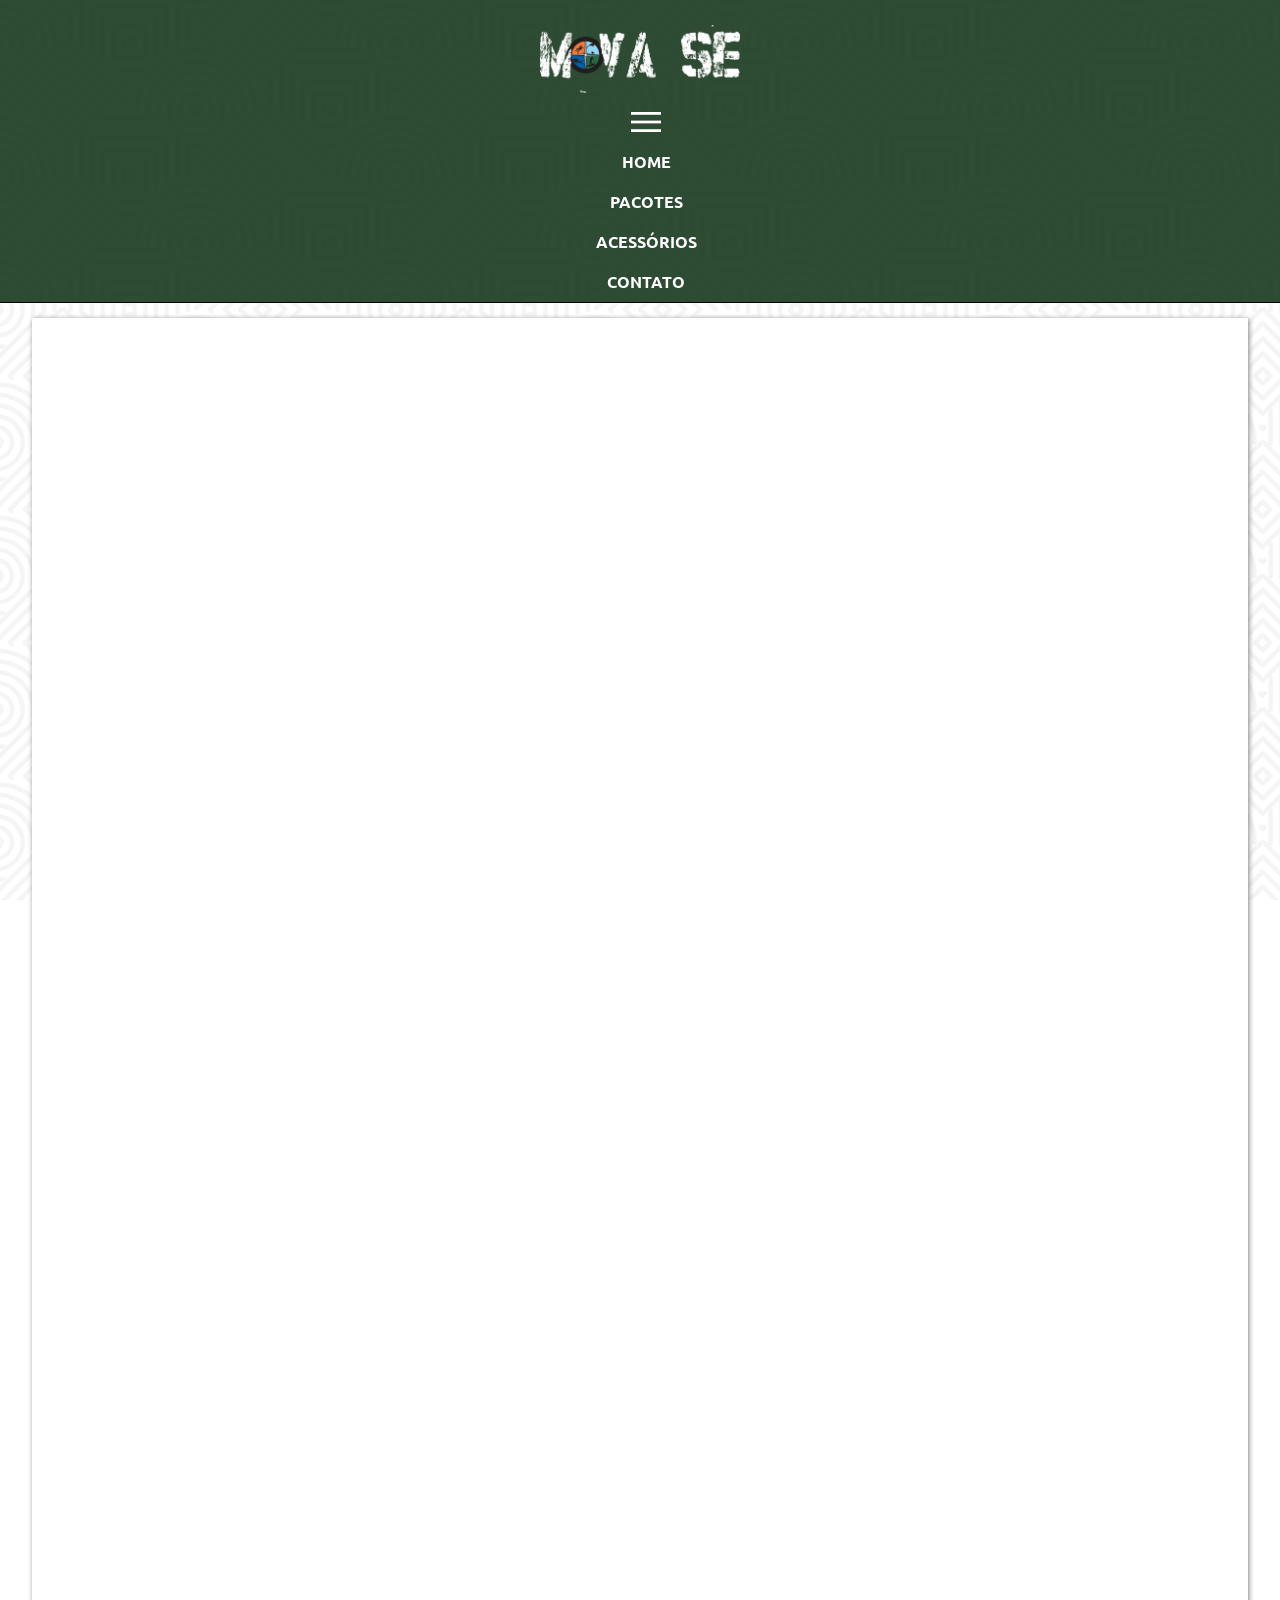
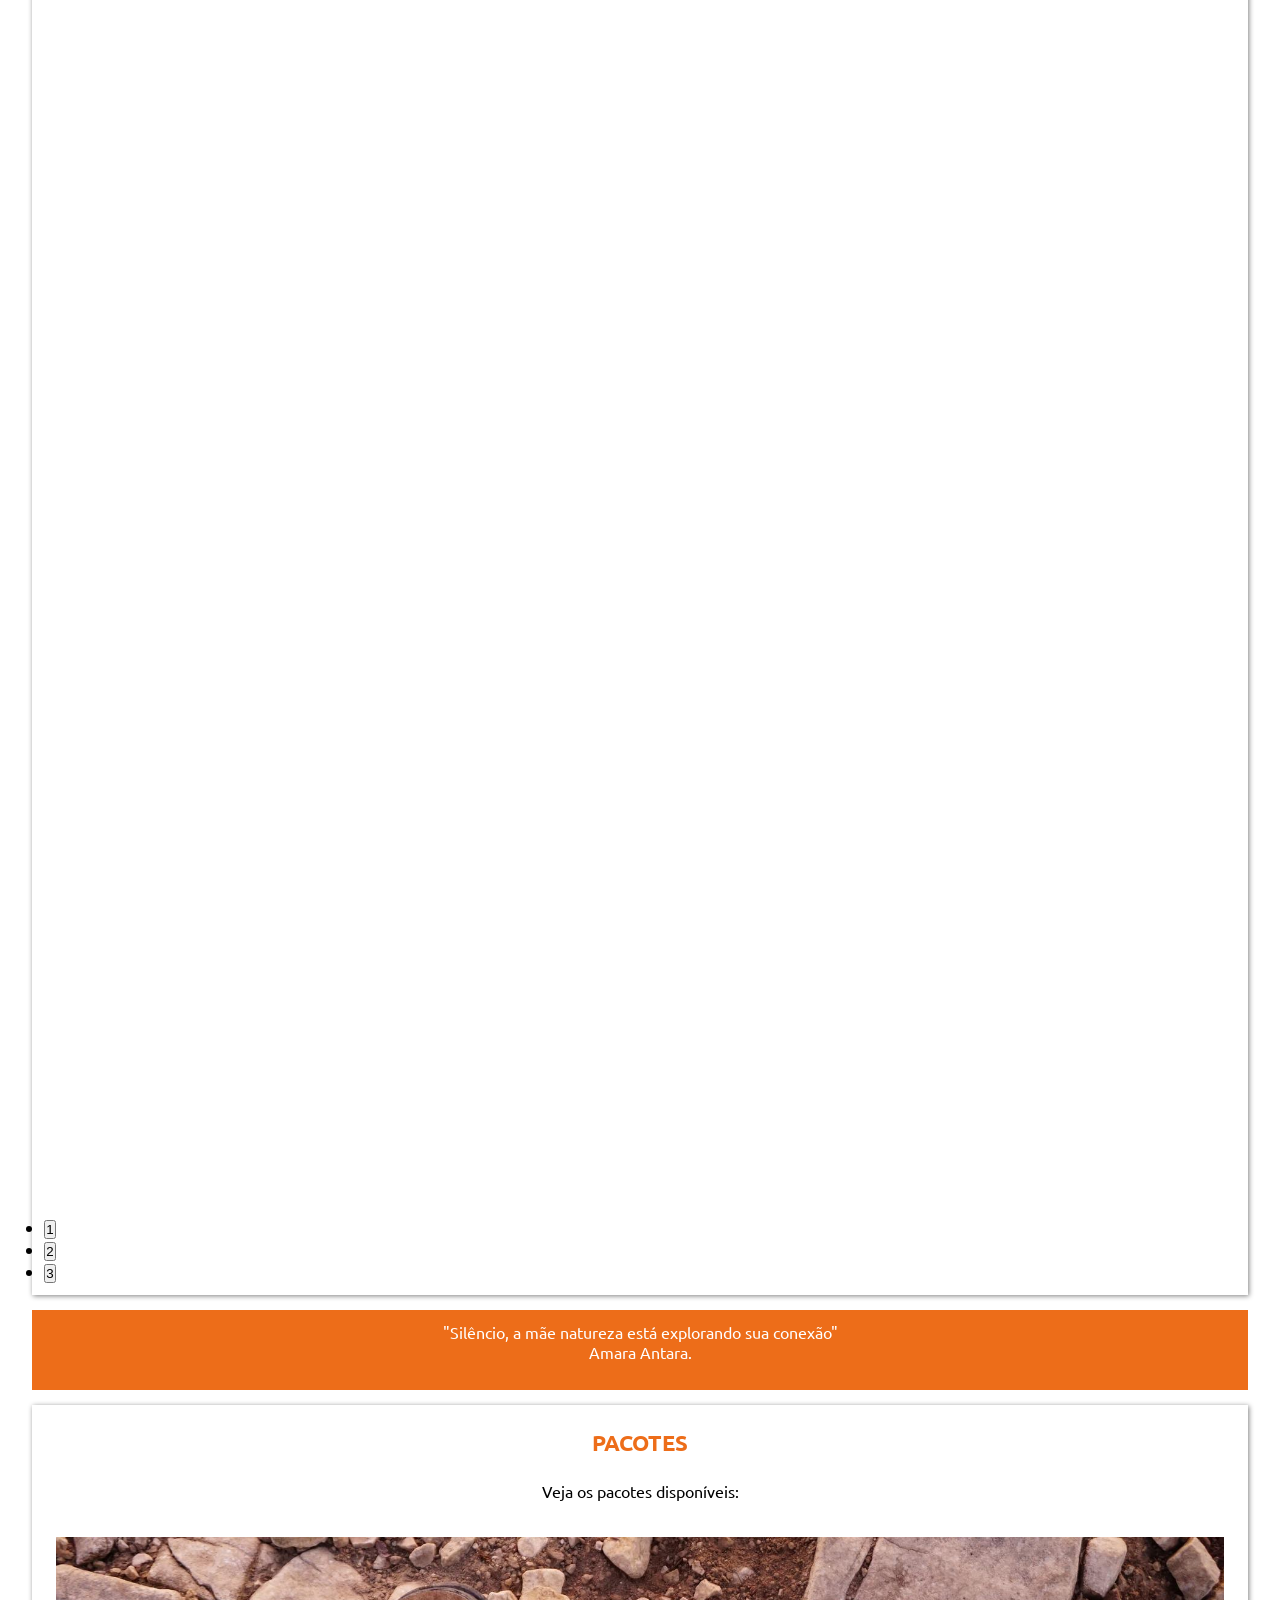
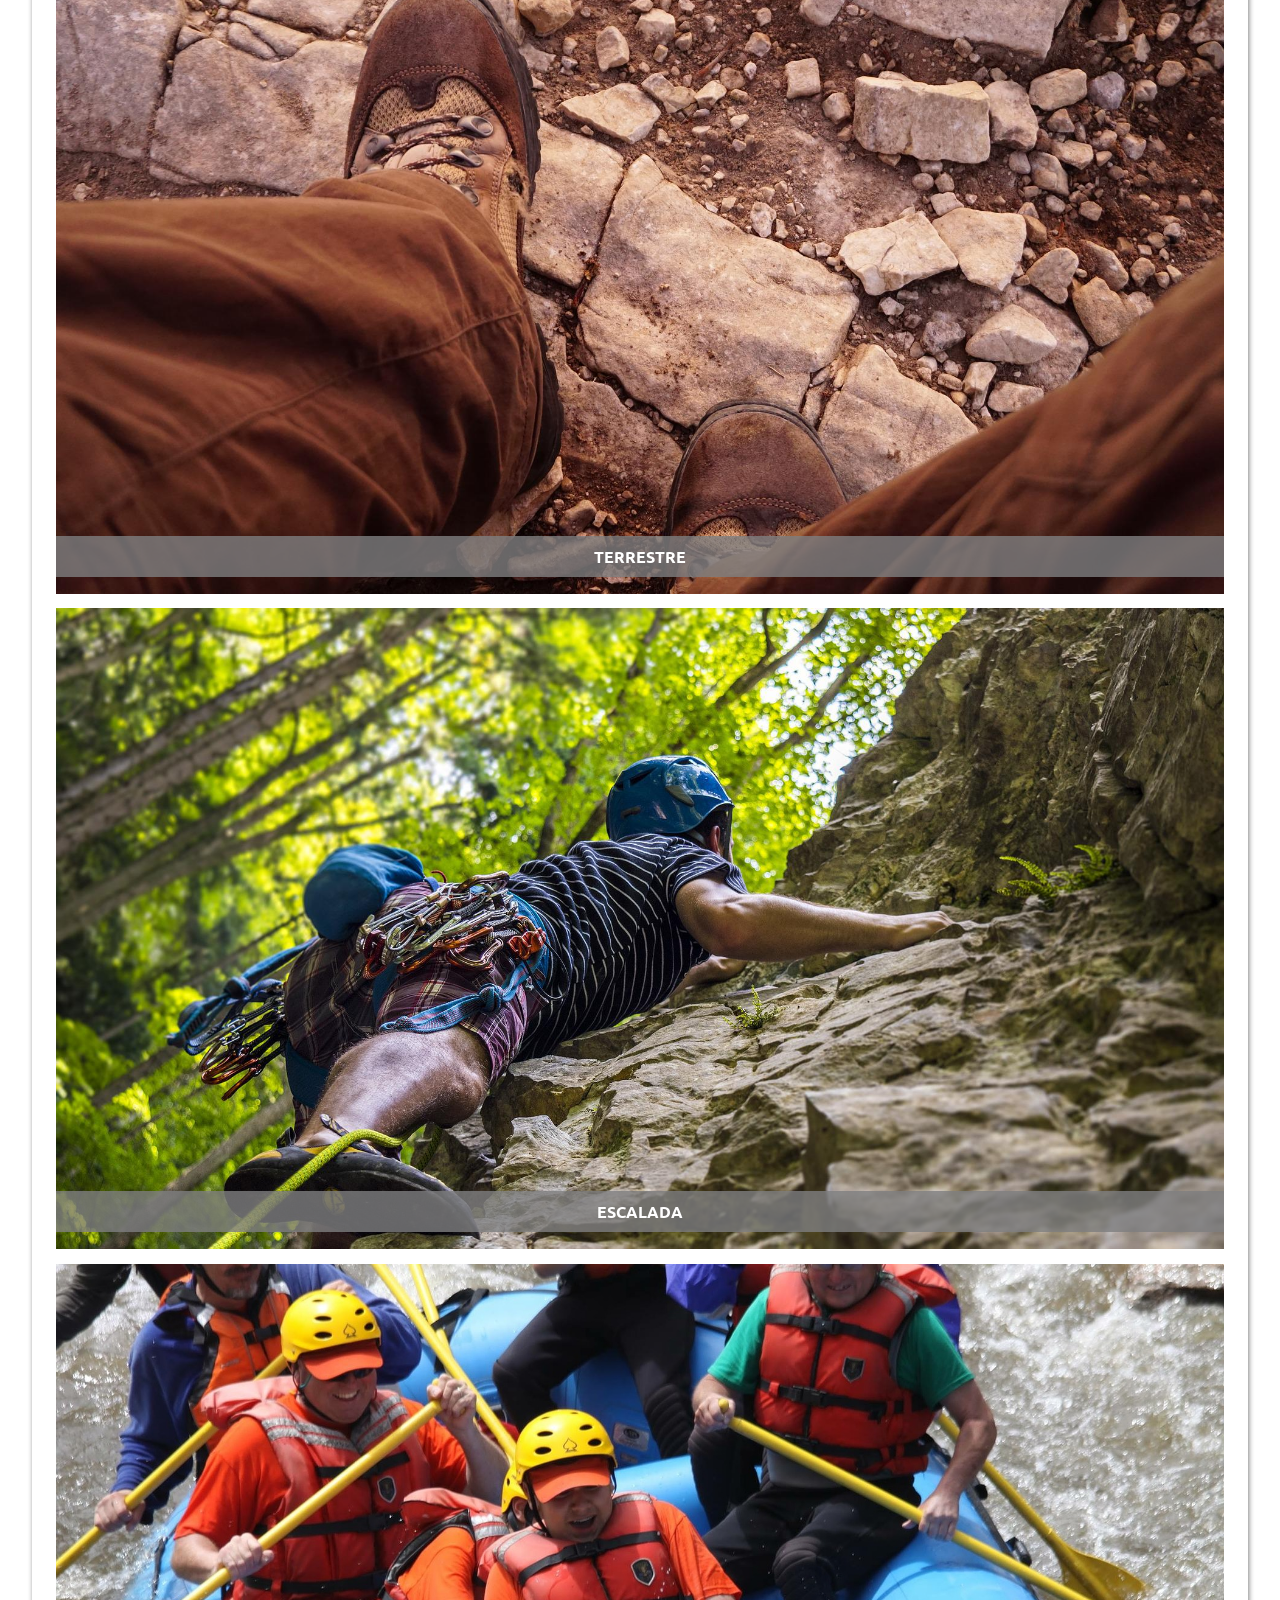
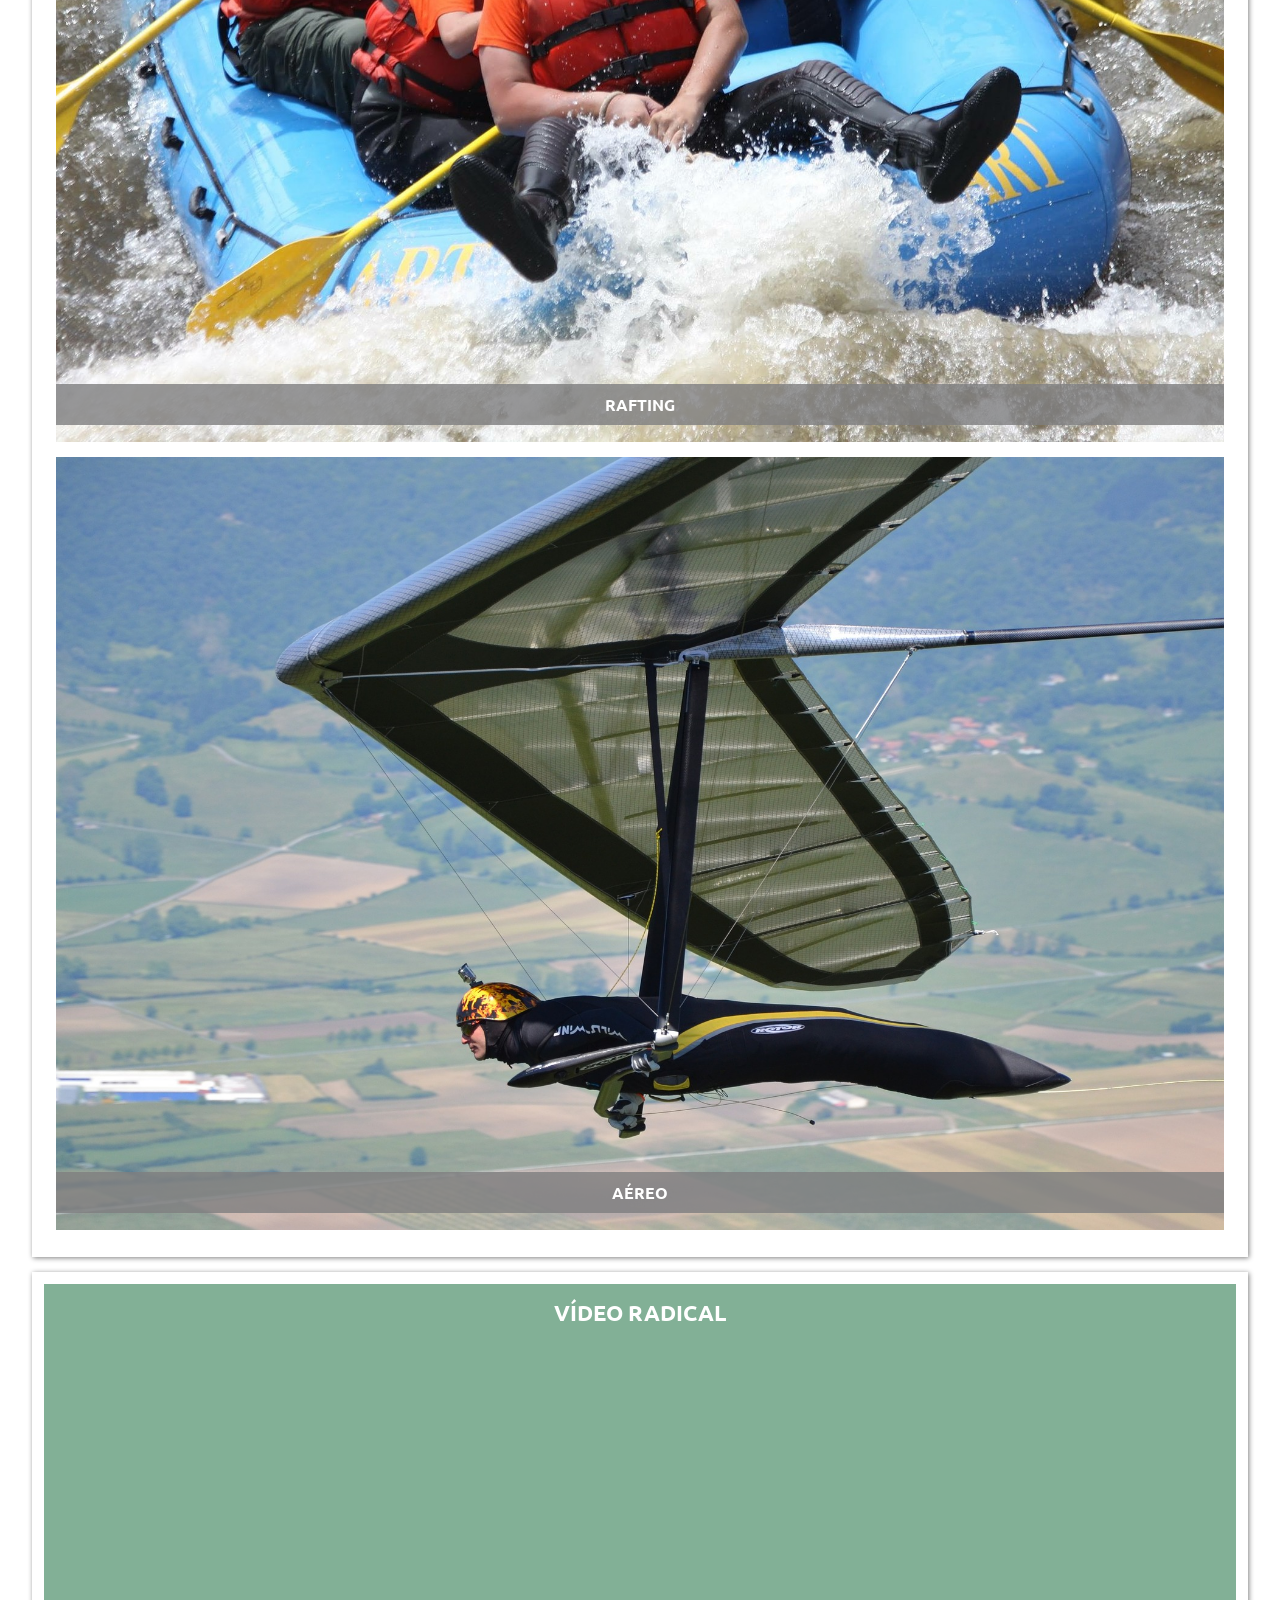
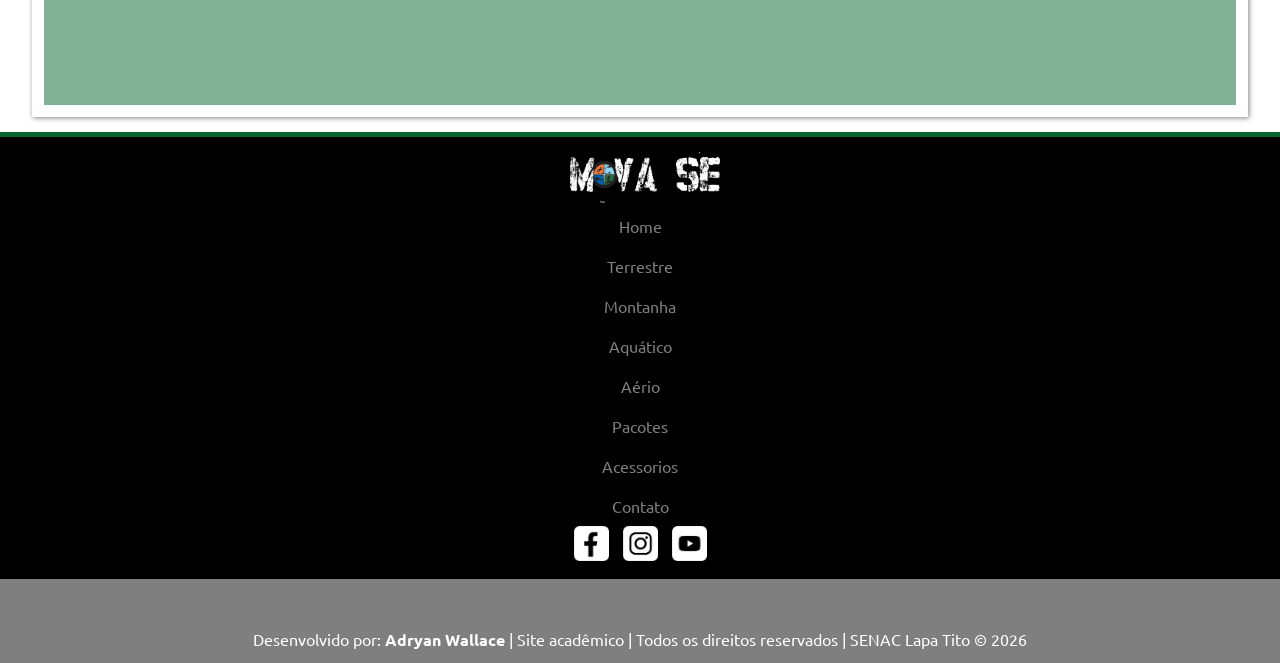
<file: index.html>
<!doctype html>
<html lang="pt-br">

<head>
    <meta charset="UTF-8" />
    <meta name="description" content="Site da empresa Mova-se" />
    <title>Home Mova-se</title>
    <link rel="preconnect" href="https://fonts.googleapis.com" />
    <link rel="preconnect" href="https://fonts.gstatic.com" crossorigin />
    <link
        href="https://fonts.googleapis.com/css2?family=Inter:ital,opsz,wght@0,14..32,100..900;1,14..32,100..900&family=Ubuntu:ital,wght@0,300;0,400;0,500;0,700;1,300;1,400;1,500;1,700&display=swap"
        rel="stylesheet" />
    <!-- Icone menu Hamburger -->
    <link rel="stylesheet"
        href="https://fonts.googleapis.com/css2?family=Material+Symbols+Outlined:opsz,wght,FILL,GRAD@20..48,100..700,0..1,-50..200&icon_names=menu" />

    <link rel="stylesheet" href="CSS/style.css" />
    <!-- Slick -->
    <link rel="styleshee=" href="slick/slick.css">
    <link rel="styleshee=" href="slick/slick-theme.css">
</head>

<body>
    <header id="topo">
        <div>
            <h1>
                <a href="index.html">
                    <img src="img/logo.png" alt="Logo da empresa Mova-se" /></a>
            </h1>
            <span class="material-symbols-outlined" id="iconMenu" onclick="clickMenu()"> menu </span>
            <nav id="itens">
                <a href="index.html" tabindex="1">Home</a>
                <a href="pacotes.html" tabindex="2">Pacotes</a>
                <a href="acessorios.html" tabindex="3">Acessórios</a>
                <a href="contato.html" tabindex="4">Contato</a>
            </nav>
        </div>
    </header>
    <main class="conteudo">
        <article class="cont-home">
            <div class="destaque" id="destaque">
                <div class="cont-destaque">
                    <img src="img/montanha.jpg" alt="Montanha">
                    <div class="text-destaque">
                        <h2>Montanha</h2>
                        <p>Explore trilhas e cachoeiras.</p>
                    </div>
                </div>
                <div class="cont-destaque">
                    <img src="img/arvores.jpg" alt="Árvores">
                    <div class="text-destaque">
                        <h2>Terrestre</h2>
                        <p>Explore trilhas.</p>
                    </div>
                </div>
                <div class="cont-destaque">
                    <img src="img/paisagem.jpg" alt="Montanhas e rios">
                    <div class="text-destaque">
                        <h2>Aquático</h2>
                        <p>Explore cachoeiras.</p>
                    </div>
                </div>
            </div>
        </article>
        <aside id="frase">
            <p>"Silêncio, a mãe natureza está explorando sua conexão" <br>Amara Antara.</p>
        </aside>
        <article class="card">
            <h2 class="titulo">Pacotes</h2>
            <p>Veja os pacotes disponíveis:</p>
            <div class="card-conteudo">
                <figure>
                    <a href="#"><img src="img/capa-terrestre.jpg" alt="Terrestre"></a>
                    <figcaption>terrestre</figcaption>
                </figure>

                <figure>
                    <a href="#"><img src="img/escalada.jpg" alt="Escalada"></a>
                    <figcaption>escalada</figcaption>
                </figure>

                <figure>
                    <a href="#"><img src="img/rafting.jpg" alt="Rafting"></a>
                    <figcaption>rafting</figcaption>
                </figure>

                <figure>
                    <a href="#"><img src="img/asa-delta.jpg" alt="aéreo"></a>
                    <figcaption>aéreo</figcaption>
                </figure>
            </div>
        </article>
        <article>
            <div id="video">
                <h2 class="titulo" id="titulo-video">Vídeo Radical</h2>
                <iframe width="560" height="315" src="https://www.youtube.com/embed/zEPZL336TwY?si=TkZGecyenbxfoNlo" title="YouTube video player" frameborder="0" allow="accelerometer; autoplay; clipboard-write; encrypted-media; gyroscope; picture-in-picture; web-share" referrerpolicy="strict-origin-when-cross-origin" allowfullscreen></iframe>
            </div>
        </article>
    </main>



    <footer class="rodape">
        <div class="rodape-conteudo">
            <div id="logo-rodape">
                <a href="index.html"><img src="img/logo.png" alt="logo do site" /></a>
            </div>
            <div class="menu-rodape">
                <ul>
                    <a href="#">
                        <li>Home</li>
                    </a>
                    <a href="#">
                        <li>Terrestre</li>
                    </a>
                    <a href="#">
                        <li>Montanha</li>
                    </a>
                    <a href="#">
                        <li>Aquático</li>
                    </a>
                    <a href="#">
                        <li>Aério</li>
                    </a>
                </ul>
            </div>
            <div class="menu-rodape">
                <ul>
                    <a href="pacotes.html">
                        <li>Pacotes</li>
                    </a>
                    <a href="acessorios.html">
                        <li>Acessorios</li>
                    </a>
                    <a href="contato.html">
                        <li>Contato</li>
                    </a>
                </ul>
            </div>
            <div class="redes">
                <aside>
                    <img src="img/facebook.png" alt="Facebook da empresa" />
                    <img src="img/insta.png" alt="Instagram da empresa" />
                    <img src="img/youtube.png" alt="Youtube da empresa" />
                </aside>
            </div>
        </div>

        <div class="assinatura">
            <p>
                Desenvolvido por: <strong>Adryan Wallace</strong> | Site acadêmico |
                Todos os direitos reservados | SENAC Lapa Tito &copy; 2026
            </p>
        </div>
    </footer>

<script src="js/jquery-3.7.0.min.js"></script>
<script src="slick/slick.min.js"></script>
<script src="js/interacoes.js"></script>
</body>

</html>
</file>
<file: CSS/style.css>
@charset "utf-8";

/* Importação das fontes */
@import url('https://fonts.googleapis.com/css2?family=Ubuntu:ital,wght@0,300;0,400;0,500;0,700;1,300;1,400;1,500;1,700&display=swap');


* {
    margin: 0;
    padding: 0;
}

body {
    font-family: 'Ubuntu', sans-serif;
    background-image: url(../img/hypnotize.png);
    background-attachment: fixed;
    width: 100%;
}

img {
    width: 100%;
}

#topo {
    background-color: rgba(24, 56, 29, 0.9);
    border-bottom: solid 1px;
    text-align: center;
    margin-bottom: 15px;
}

h1 img {
    margin-top: 25px;
    width: 200px;
}

nav {
    min-height: 40px;
    text-transform: uppercase;
    font-weight: bold;
    line-height: 40px;
    padding-left: 1%;
}

nav a:link,
nav a:visited,
#iconMenu:link,
#iconMenu:visited {
    text-decoration: none;
    color: white;
    transition: 1s;
    min-height: inherit;
    display: flex;
    justify-content: center;
    align-items: center;
}

nav a:focus,
nav a:hover,
#iconMenu:focus,
#iconMenu:hover {
    background-color: #A98E12;
    color: black;
    transition: background-color 1s;
    border-radius: 5%;
}

#iconMenu {
    color: white;
    cursor: pointer;
    min-height: 40px;
    line-height: 40px;
    padding-left: 1%;
    font-size: 40px;
    display: block;
}

/* ======== configurações do footer ========= */

.rodape {
    border-top: solid 5px #06632E;
    background-color: black;
    color: #7F7F80;
    text-align: center;
    width: 100%;
}

.rodape p,
li {
    font-size: 16px;
}

.rodape img {
    margin: 0 5px;
}

.rodape-conteudo {
    padding: 15px;
    color: white;
}

.rodape-conteudo li {
    list-style: none;
    margin: 0 auto;
    padding: 10px 0;
}

#logo-rodape {
    min-width: 146px;
    width: 150px;
    margin: 0 auto;
}

.menu-rodape a {
    text-decoration: none;
    color: #7F7F80;
}

.menu-rodape a:hover {
    color: white;
}

.redes img {
    min-width: 35px;
    width: 35px;
}

.assinatura {
    color: white;
    background-color: #7F7F80;
    text-align: center;
    height: auto;
    padding: 1%;
}

.assinatura p {
    margin-top: 3%;
}

/* ======== conteúdo ======== */

.conteudo {
    max-width: 95%;
    margin: auto;
}

.conteudo article {
    background-color: white;
    margin: 15px 0;
    padding: 1%;
    box-shadow: gray 1px 1px 5px;
}

.conteudo h2,
.conteudo h3,
.conteudo p {
    padding: 1%;
}

.titulo {
    font-size: 1.4em;
    color: #ED6D19;
    text-align: center;
    text-transform: uppercase;
}

/* ====== configurações da Home ====== */

.destaque img {
    border-bottom: dotted #ED6D19 5px;
}

.text-destaque {
    position: relative;
    bottom: 100px;
    background-color: rgba(255, 255, 255, 0.8);
    height: 80px;
    margin-top: 5px;
    width: 100%;
}

.text-destaque h2 {
    color: black !important;
    margin-top: 5px;
    padding: 5px 0 3px 50px;
}

.text-destaque p {
    margin-top: 5px;
    font-size: 1.1em;
    padding: 0 0 5px 50px;
}

#frase {
    color: white;
    background-color: #ED6D19;
    text-align: center;
    height: 80px;
}

#frase p {
    font-size: 1em;
    padding: 12px;
}

.card {
    margin: 15px 0;
    padding: 5%;
}

.card p {
    text-align: center;
    padding: 1% 0 2% 0;
}

.card-conteudo figure {
    margin: 1%;
    position: relative;
    box-sizing: grey 1px 1px 5px;
}

.card-conteudo figcaption {
    position: absolute;
    left: 0;
    bottom: 20px;
    width: 100%;
    background-color: rgba(127, 127, 128, 0.8);
    color: white;
    padding: 10px 0;
    text-align: center;
    font-weight: bold;
    text-transform: uppercase;
}

.card-conteudo figure img {
    transition: 1s;
    filter: opacity(1);
}

.card-conteudo a:hover img,
.card-conteudo a:focus img {
    filter: opacity(0.6);
}

#video {
    width: 100%;
    background-color: rgba(6, 99, 46, 0.5);
    text-align: center;
}

#titulo-video {
    color: white;
    padding: 15px;
}

iframe {
    margin: auto;
    max-width: 80%;
    display: block;
    padding: 2% 0;
}

/* ====== página de contato ====== */

#form-contato {
    margin: auto;
    max-width: 700px;
    width: 95%;
}

#form-contato input,
#form-contato textarea {
    border: solid 1px rgb(103, 103, 103);
    width: 100%;
    margin: 4px auto;
    border-radius: 5px;
}

#form-contato input {
    height: 40px;
}

#form-contato button {
    border: none;
    padding: 2%;
    background-color: black;
    color: white;
    border-radius: 5px;
}

#form-contato button:hover,
#form-contato button:focus {
    background-color: #ED6D19;
    cursor: pointer;
}

.conteudo-info p {
    margin: 5%;
}

.localizacao p {
    text-align: center;
}

/* ====== página de pacotes ====== */

#card-pacote {
    background-color: rgba(6, 99, 46, 0.5);
    padding: 10px;
    text-align: center;
}

.car-pacote-info {
    background-color: white;
    border-radius: 5px;
    padding: 1%;
    box-shadow: grey 1px 1px 5px;
    margin: 20px auto;
    max-width: 400px;
}

.pac-fotos,
.pac-reserva {
    background-color: #A98E12;
    color: black;
    width: 80px;
    border-radius: 3px;
    text-align: center;
    padding: 5px;
    text-transform: uppercase;
    border: none;
}

.pac-flex {
    display: flex;
    margin-top: 15px;
    justify-content: center;
    gap: 20px;
}

.pac-fotos:hover,
.pac-reserva:focus {
    background-color: #ECDA87;
    color: #ED6D19;
    transition: background-color 1s;
    border-radius: 5%;
}

/* ====== página de acessórios ====== */

.acessorios {
    margin: auto;
    padding: 15px;
}

.produtos img {
    max-width: 100px;
    border: #7F7F80 solid 3px;
    border-radius: 100%;
    box-shadow: grey 1px 1px 5px;
}

.produtos {
    box-shadow: grey 1px 1px 5px;
    text-align: center;
    padding: 20px;
    width: 80%;
    height: 200px;
    margin: 10px;
    border-radius: 5px;
}

.produtos h4 {
    color: #ED6D19;
    text-transform: uppercase;
}

.produtos p {
    margin: 2% !important;
}

.comprar {
    text-transform: uppercase;
    background-color: #ED6D19;
    width: 100px;
    height: 20px;
    padding: 3px;
    margin: -5px auto;
    border-radius: 5px;
    color: white;
}

/* ======= configuração do responsivo ======= */

/* @media (min-width:700px) {
    #topo {
        position: fixed;
        width: 100%;
        top: 0;
        z-index: 1000;
    }

    #topo div {
        display: flex;
        justify-content: center;
        align-items: center;
    }

    h1 {
        margin-left: 3%;
        margin-top: 5px;
        width: 150px;
    }

    h1 img {
        margin-top: 18px;
    }

    nav {
        width: 100%;
        display: flex;
        flex-wrap: wrap;
        justify-content: center;
        align-items: center;
    }

    #iconMenu {
        display: none;
    }

    nav a {
        padding: 10px;
    }

    .conteudo {
        margin-top: 100px;
    }

    .rodape-conteudo {
        display: flex;
        justify-content: center;
        align-items: center;
        flex-wrap: wrap;
    }

    #logo-rodape,
    .menu-rodape,
    .redes {
        margin: 0 auto;
    }

    .assinatura p {
        padding-top: 1%;
    }

    .assinatura {
        width: 100%;
    }

    .card-conteudo,
    .acessorios,
    #card-pacote {
        display: flex;
        justify-content: center;
        align-items: center;
    }

    .produtos {
        margin: 10px 1%;
        height: 250px;
        padding: 5%;
    }

    .acessorios {
        margin: 0 15%;
    }

    .comprar {
        margin: 2% auto;
    }

    .img-produto {
        width: 106px;
        height: 106px;
    }

    .produtos h4 {
        margin: 10px auto;
    }

    .car-pacote-info {
        margin: 0.4%;
        overflow: hidden;
    }

    .car-pacote-info img {
        height: 200px;
        object-fit: cover;
        width: 100%;
    }
}

@media (min-width:930px) {
    .card-conteudo figure img {
        width: 210px;
        height: 150px;
    }

    .text-destaque p {
        margin-top: 0;
    }

    #frase p {
        padding-top: 24px;
        font-size: 1.1em;
    }

    .comprar {
        margin: 20px auto;
    }

    #conteudo-contato {
        display: flex;
        justify-content: center;
        align-items: center;
    }

    #conteudo-info article {
        height: 745px;
    }

    .conteudo-info article {
        margin: 15px 5px;
        padding: 1%;
    }

    #conteudo-contato article {
        height: 745px;
    }

    .localizacao iframe {
        height: 500px;
    }

    #localizacao-end {
        height: 745px;
    }
}

@media (min-width:1500px) {
    nav {
        width: 1200px;
    }

    .conteudo {
        width: 1200px;
    }
} */
</file>
